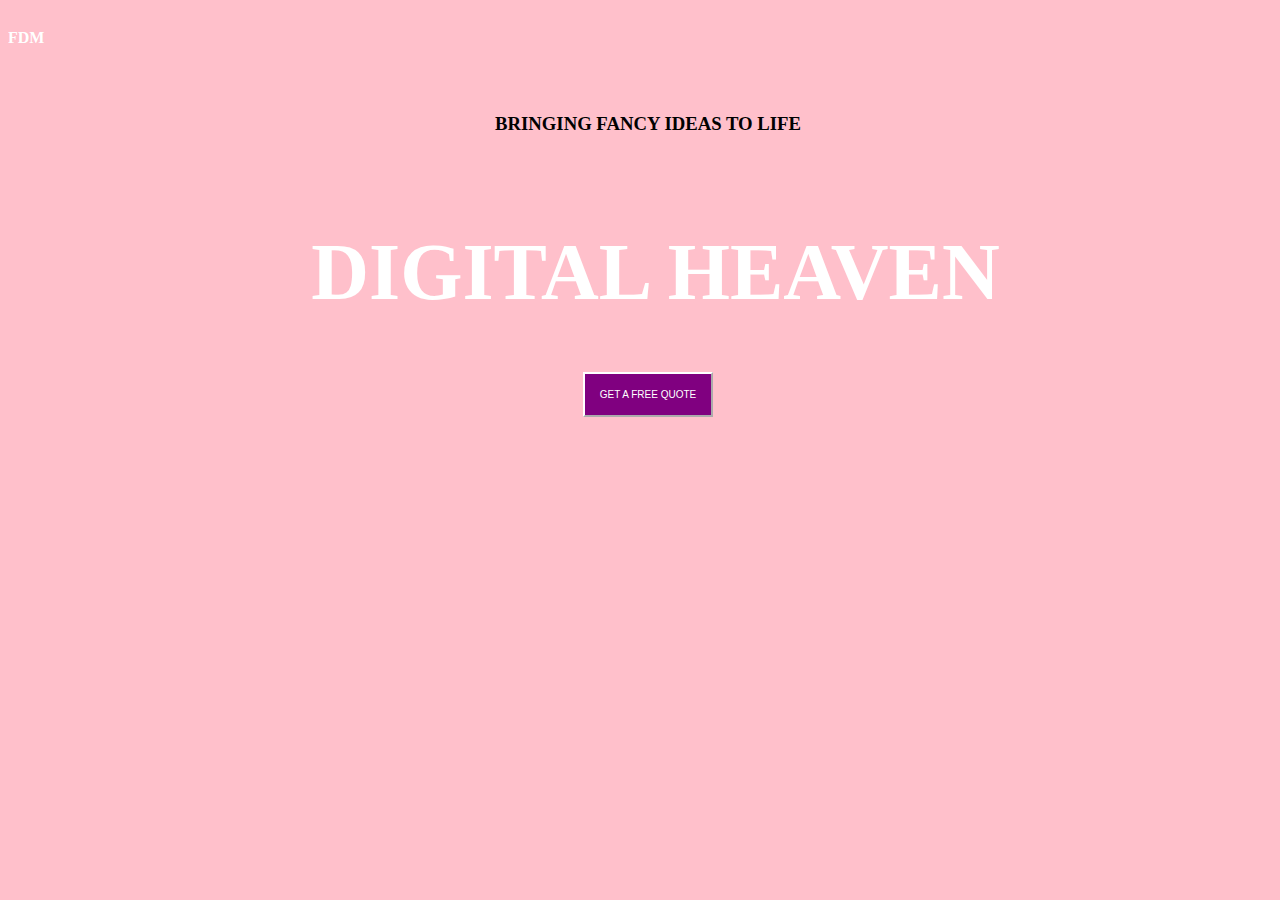
<file: Bootstrap_Assessment/index.html>
<!DOCTYPE html>
<html lang="en">
<head>

	<link rel="stylesheet" type="text/css" href="style.css">
	
	

</head>

<body>

	<header>
		<div class="head-container">
		<a><h4>FDM</h5></a>
		</div>
	</header>
		<div class= "top-line">
		<a><h3>BRINGING FANCY IDEAS TO LIFE</h3></a>
		</div>
		
		<div class= "title">
		<a><h1>DIGITAL HEAVEN</h1></a>
		</div>
	<section id="quote-buttons">
		<a><button class="button">GET A FREE QUOTE</button></a>
		
	</section>
	

</body>
</html>
</file>
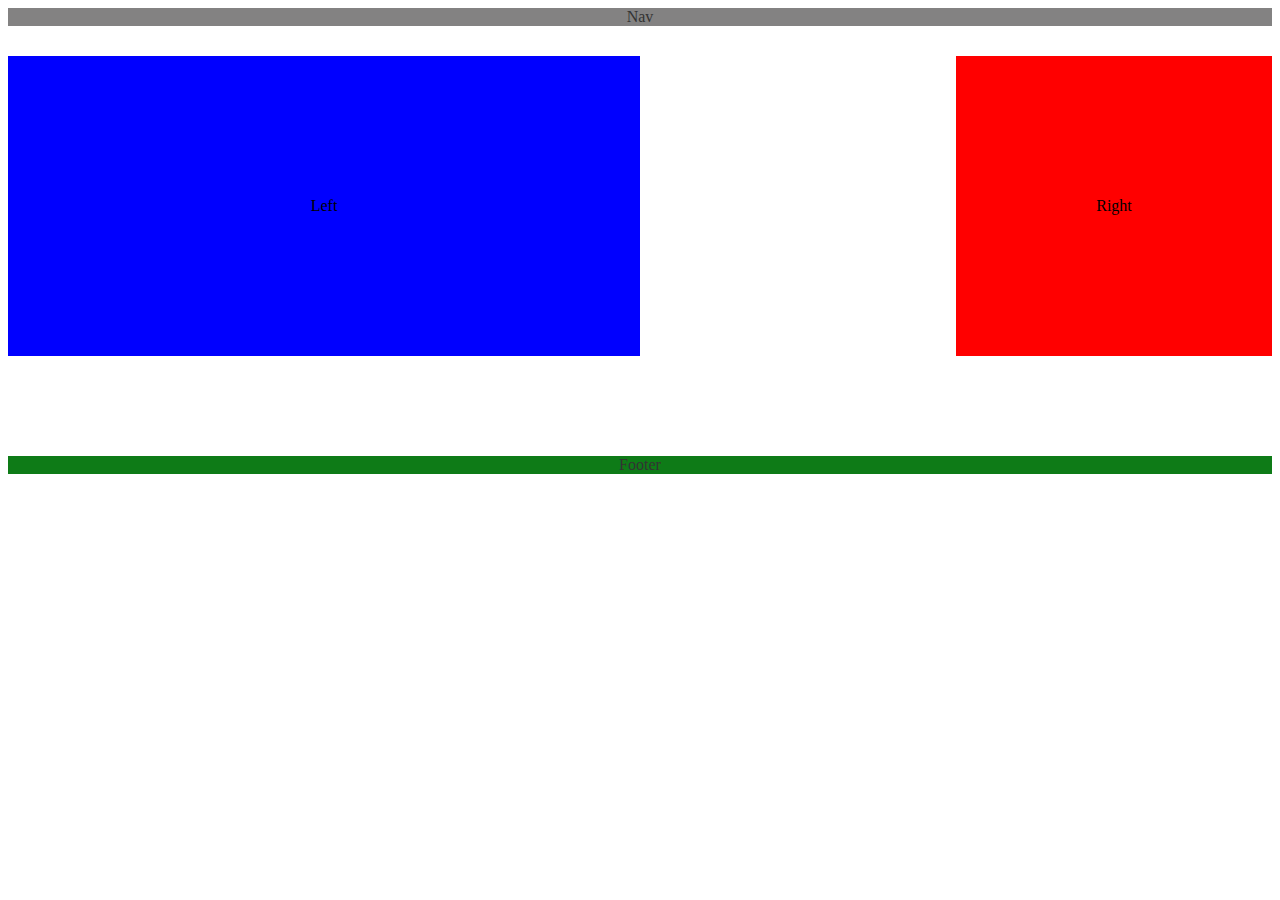
<file: CSS_Assessment/index.html>
<!DOCTYPE html>
<html lang="en">
<head>
  <meta charset="UTF-8">
  <meta name="viewport" content="width=device-width, initial-scale=1.0">
  <meta http-equiv="X-UA-Compatible" content="ie=edge">
  <title>CSS_Assessment</title>
  <!-- Link to your CSS below -->
  <link rel="stylesheet" type="text/css" href="style.css" />
  
</head>
<nav><a>Nav</a></nav>

<body>
  <div id="container">
    <div id="first">Left</div>
    <div id="second">Right</div>
    <div id="clear"></div>
</div>
</body>

<footer><a>Footer</a></footer>
</html>
</file>
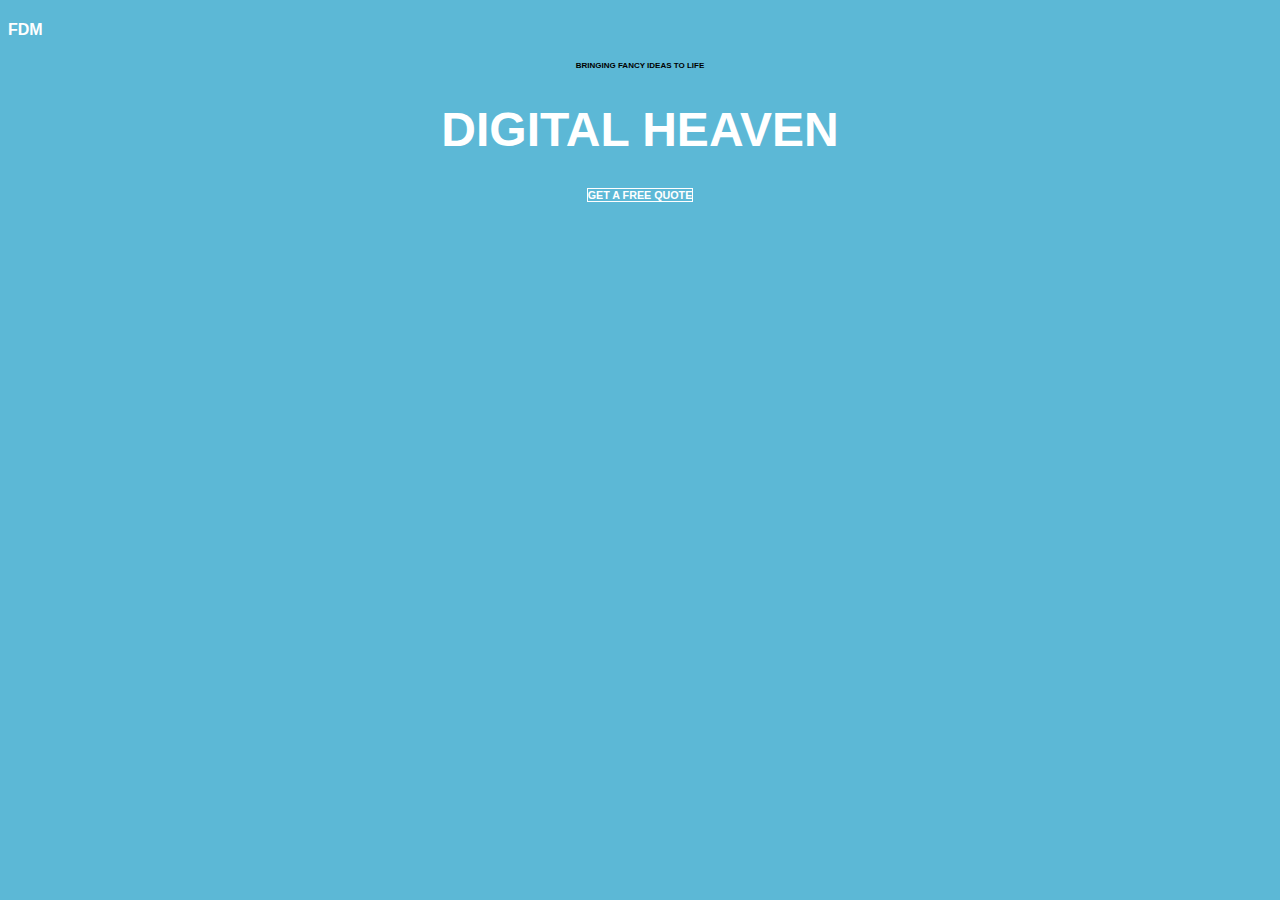
<file: HTML_BasicCSS_Assessment/index.html>
<!DOCTYPE html>
<html lang="en">
<head>
  <meta charset="UTF-8">
  <meta name="viewport" content="width=device-width, initial-scale=1.0">
  <meta http-equiv="X-UA-Compatible" content="ie=edge">
  <title>HTML_BasicCSS_Assessment</title>
  <!-- Link to your CSS below -->
  <link rel="stylesheet" type="text/css" href="style.css" />
</head>
<body>
  <div>
    <h4>FDM</h4>
    <h5>BRINGING FANCY IDEAS TO LIFE</h5>
    <h1>DIGITAL HEAVEN</h1>
   
    <h6><span style='border:1px white solid;'>GET A FREE QUOTE</span></h6>
    
  </div>

</body>
</html>
</file>
<file: Bootstrap_Assessment/style.css>
*{
	
box-sizing: border-box;

}

 

html{
	
position:relative;
	
min-height:100%;
}



body{
	
	
background-color: pink;
height:100%;
	
width:100%;
	

}


header{
	
color: white;
	
margin-bottom: 30px;
	
width: 100%;
	
overflow: auto;
	
height: 75px;
		
font-family:"Georgia";

}




.title{
	
color:white;
	
font-family:"Times New Roman";
	
margin-left: 30px;
	
margin-right: 15px;

font-size: 40px;
	
text-align: center;
	

}





.top-line{
	
font-family: serif;
	
color:#010101;
	
padding-bottom: 20px;
	
margin-left: 30px;
	
margin-right: 30px;
	
text-align: center;

}





#quote-buttons{
	
color: white;
text-align: center;	
margin-top: 10px;

}

.button{
		
background-color: purple;
		
border-color: white;
		
padding: 15px 15px;
		
text-align: center;
			
font-size: 10px;
		
cursor: pointer;
		
color: white;
}
</file>
<file: CSS_Assessment/style.css>
nav {
  background-color: #2220208f;
  color: #333;
  text-align: center;
}
#first {
  width: 50%;
  float: left;
  height: 300px;
  margin: 30px 0px 100px 0px;
  background-color: blue;
  color: black;
  line-height: 300px;
  text-align: center;
}

#second {
  width: 25%;
  float: right;
  height: 300px;
  margin: 30px 0px 100px 0px;
  background-color: red;
  color: black;
  line-height: 300px;
  text-align: center;
}

#clear {
  clear: both;
}
footer {
  background-color: #077710f8;
  color: #333;
  text-align: center;
}
</file>
<file: HTML_BasicCSS_Assessment/style.css>
body {
  background-color: #5cb8d6;
  font-family: Arial, Helvetica, sans-serif;
}
h4 {
  color: white;
}

h5{
  text-align: center;
  font-size: 8px;
}

h1 {
  text-align: center;
  color: white;
  font-size: 48px;
}

h6 {
  text-align: center;
  color: white;
  }
</file>
